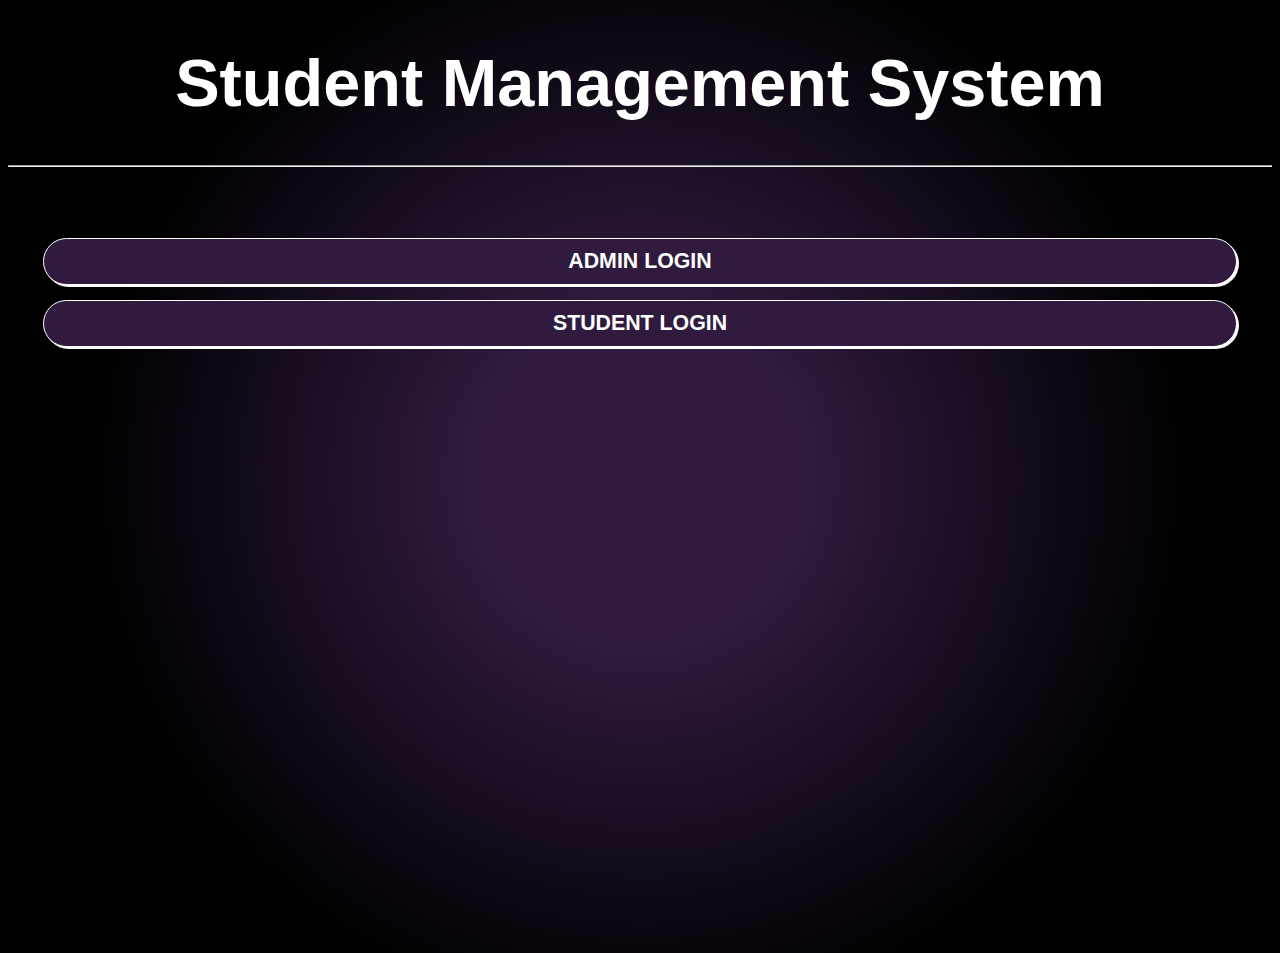
<file: SMS/index.html>
<!DOCTYPE html>
<html>
<head>
	<title>Student Management System</title>
	<meta charset="utf-8">
	<link rel="stylesheet" href="styles_home.css">
</head>

<body>
	<h1>Student Management System</h1>
	<hr><br>
    <table>
        <tr>
            <td><a href="loginAdmin.html">ADMIN LOGIN</a></td>
            
        </tr>
        <tr>
            <td><a href="loginStudent.html">STUDENT LOGIN</a></td>
           
        </tr>
    
       
        
    </table>
</body>
</html>
</file>
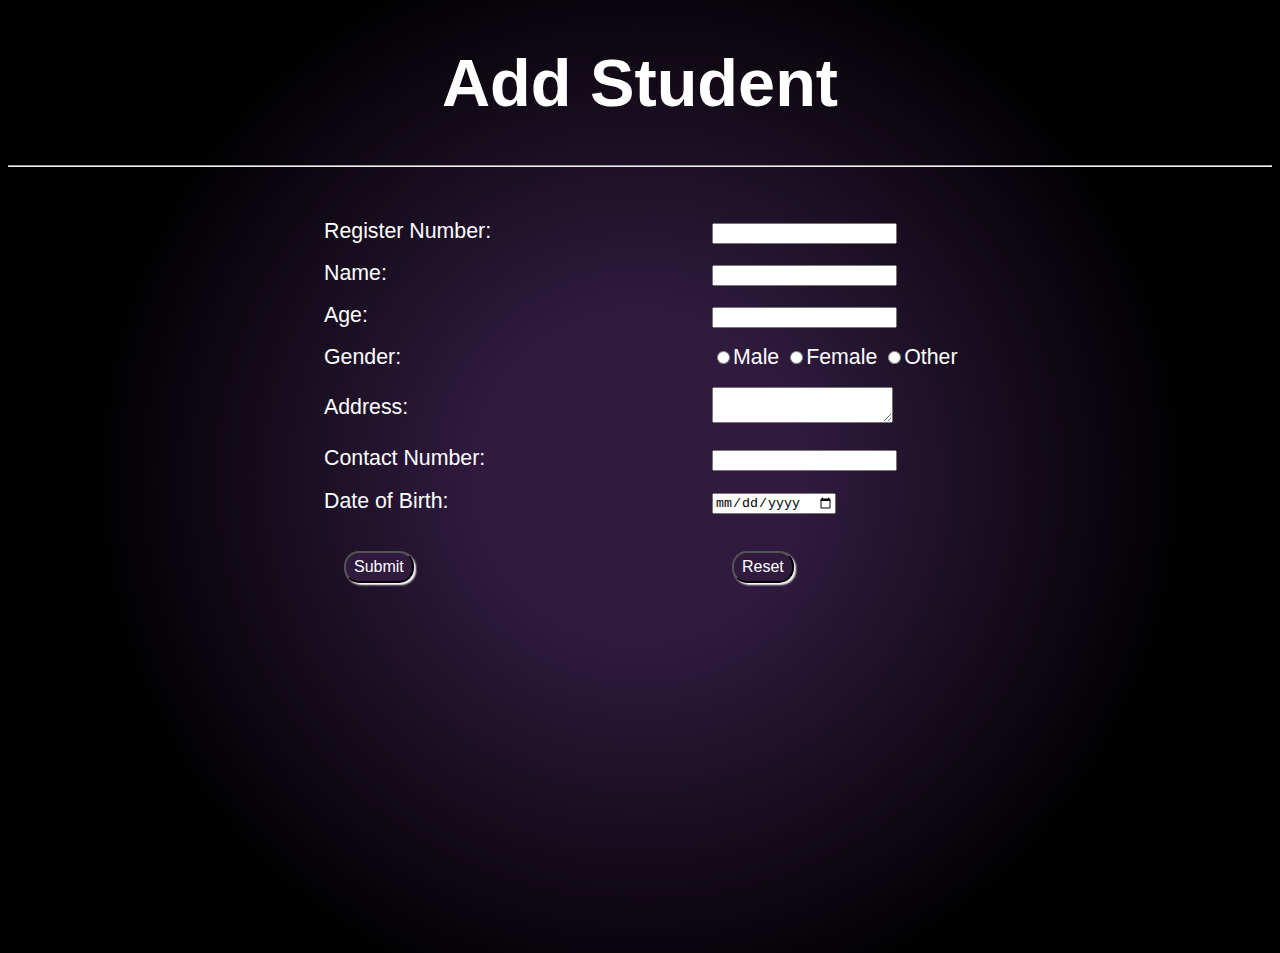
<file: SMS/add.html>
<!DOCTYPE html>
<html>
<head>
	<title>Student Management System</title>
	<meta charset="utf-8">
	<link rel="stylesheet" href="styles_add.css">
</head>

<body>
	<h1>Add Student</h1>
	<hr><br>
    <table>
        <form name="regform" id="regform" action="http://localhost:8080/SMS/AddServlet" >
            <tr>
                <td><label for="id">Register Number: </label></td>
                <td><input name="id" id="id" type="number" required></td>
            </tr>
            <tr>
                <td><label for="name">Name: </label></td>
                <td><input name="name" id="name" type="text" required></td>
            </tr>
            <tr>
                <td><label for="age">Age: </label></td>
                <td><input name="age" id="age" type="number" required></td>
            </tr>
            <tr>
                <td><label >Gender: </label></td>
                    <td><input id="male" type="radio" value="Male" name="gender"><label for="male">Male</label>
                    <input id="female" type="radio" value="Female" name="gender"><label for="female">Female</label>
                    <input id="other" type="radio" value="Other" name="gender"><label for="other">Other</label>
                </td>
            </tr>
            <tr>
                <td><label for="address">Address: </label></td>
                <td><textarea name="address" id="address" required></textarea></td>
            </tr>
            <tr>
                <td><label for="status">Contact Number: </label></td>
                <td><input name="status" id="status" type="text" required></td>
            </tr>
            <tr>
                <td><label for="dov">Date of Birth: </label></td>
                <td><input name="dov" id="dov" type="date" placeholder="dd/mm/yyyy"></td>
            </tr>
            <tr>
                <td><button id="submit">Submit</button></td>
                <td><button id="resetBtn" onclick="myReset()">Reset</button></td>                
            </tr>
        </form>
    </table>
    <script src="script.js"></script>
</body>
</html>
</file>
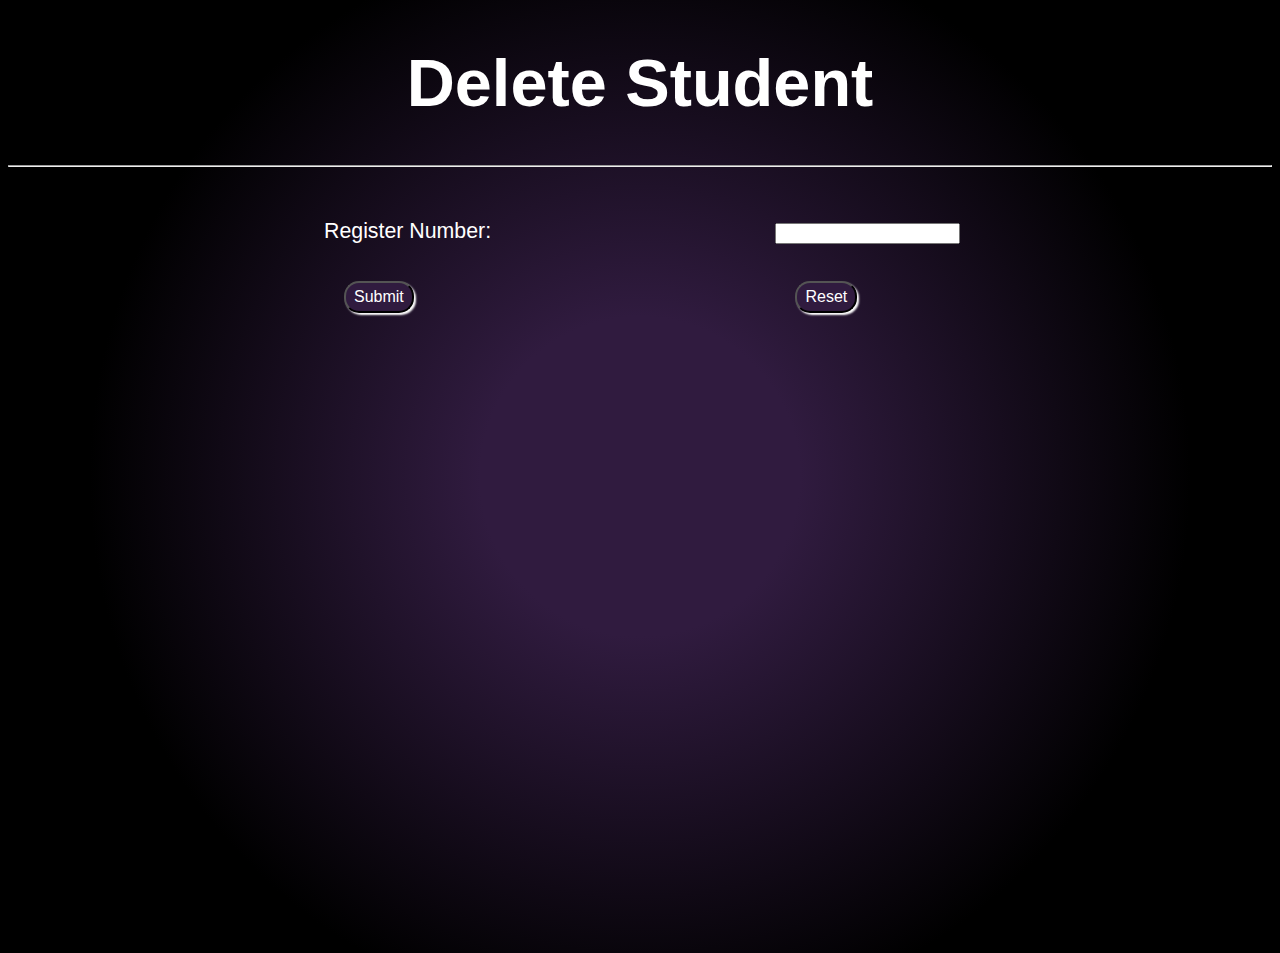
<file: SMS/delete.html>
<!DOCTYPE html>
<html>
<head>
	<title>Student Management System</title>
	<meta charset="utf-8">
	<link rel="stylesheet" href="styles_delete.css">
</head>

<body>
	<h1>Delete Student</h1>
	<hr><br>
    <table>
        <form name="regform" id="regform" action="http://localhost:8080/SMS/DeleteServlet" >
            <tr>
                <td><label for="id">Register Number: </label></td>
                <td><input name="id" id="id" type="number" required></td>
            </tr>
            <tr>
                <td><input type="submit" value="Submit" id="submit" ></td>
                <td><input type="button" value="Reset" id="resetBtn" onclick="myReset()"></td>
            </tr>
        </form>
    </table>
    <script src="script.js"></script>
</body>
</html>
</file>
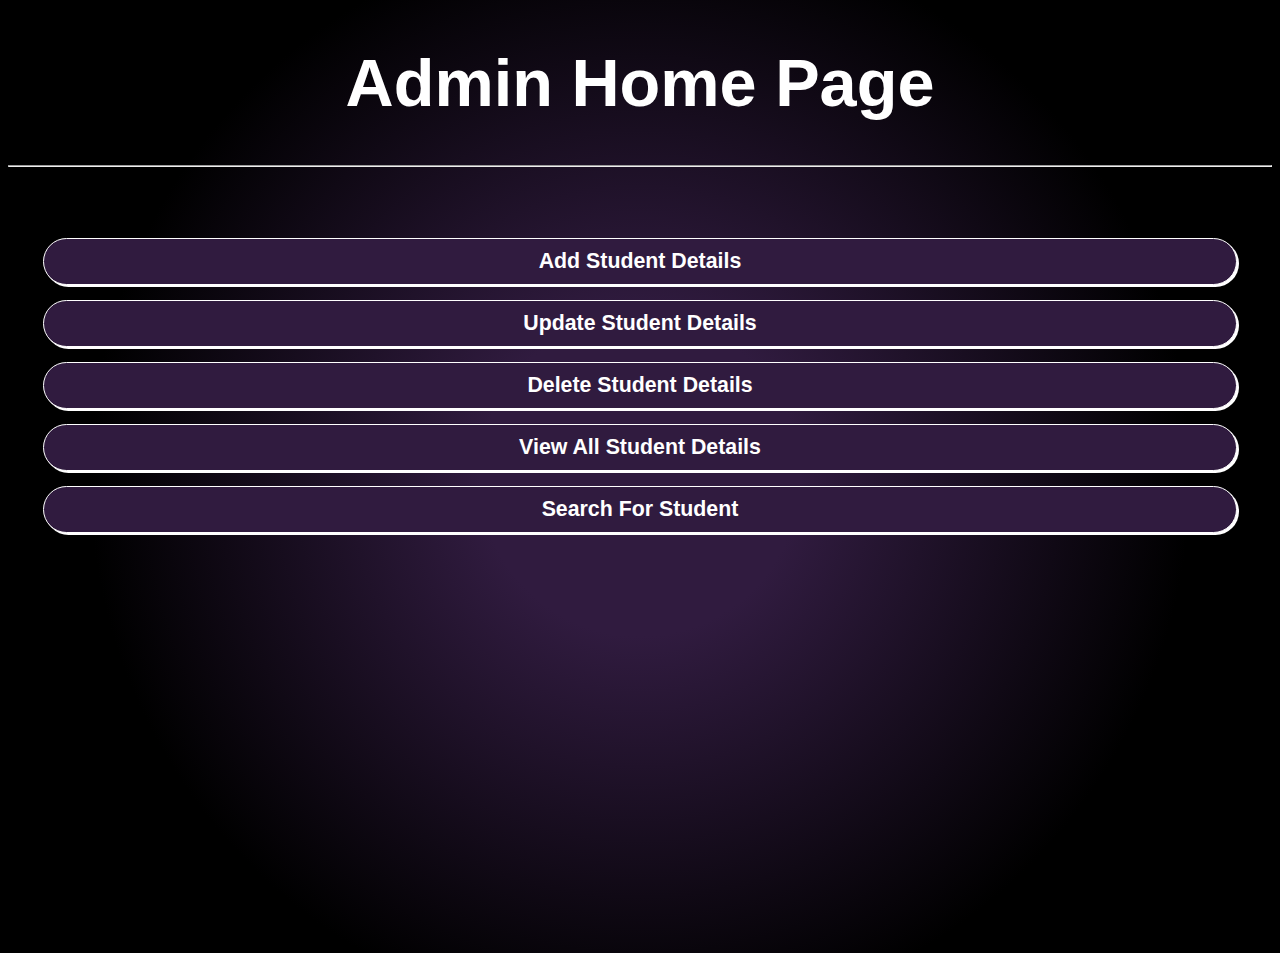
<file: SMS/homeAdmin.html>
<!DOCTYPE html>
<html>
<head>
	<title>Student Management System</title>
	<meta charset="utf-8">
	<link rel="stylesheet" href="styles_home.css">
</head>

<body>
	<h1>Admin Home Page</h1>
	<hr><br>
    <table>
        <tr>
            <td><a href="add.html"> Add Student Details</a></td>
            
        </tr>
        <tr>
            <td><a href="update.html"> Update Student Details</a></td>
           
        </tr>
        <tr>
            <td><a href="delete.html"> Delete Student Details</a></td>
           
        </tr>
        <tr>
            <td><a href="view.html"> View All Student Details</a></td>
           
        </tr>
        <tr>
            <td><a href="search.html"> Search For Student</a></td>
         
        </tr>
        
    </table>
</body>
</html>
</file>
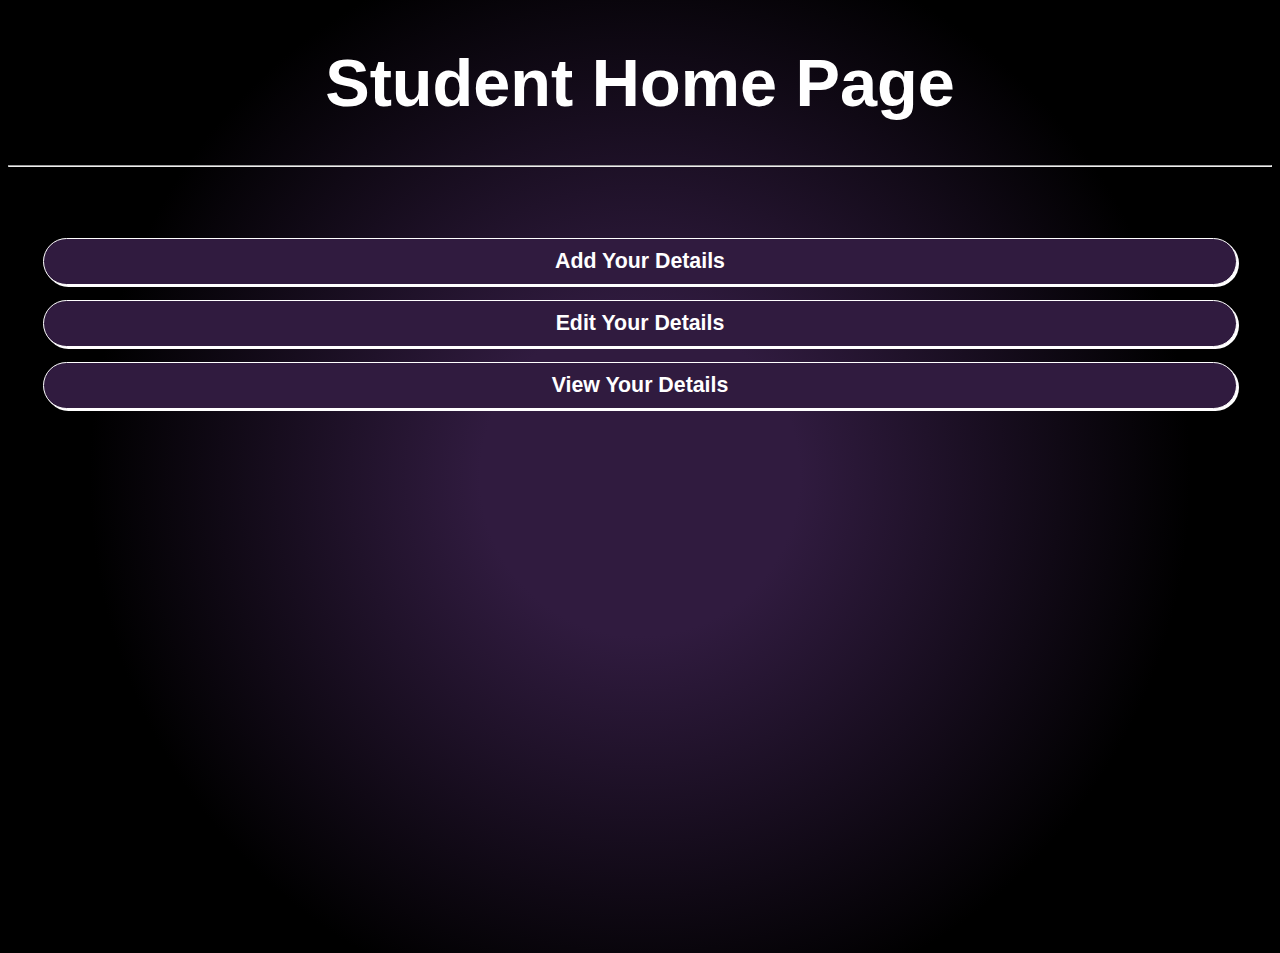
<file: SMS/homeStudent.html>
<!DOCTYPE html>
<html>
<head>
	<title>Student Management System</title>
	<meta charset="utf-8">
	<link rel="stylesheet" href="styles_home.css">
</head>

<body>
	<h1>Student Home Page</h1>
	<hr><br>
    <table>
        <tr>
            <td><a href="add.html">Add Your Details</a></td>
            
        </tr>
        <tr>
            <td><a href="update.html">Edit Your Details</a></td>
           
        </tr>
    
        <tr>
            <td><a href="search.html">View Your Details</a></td>
         
        </tr>
        
    </table>
</body>
</html>
</file>
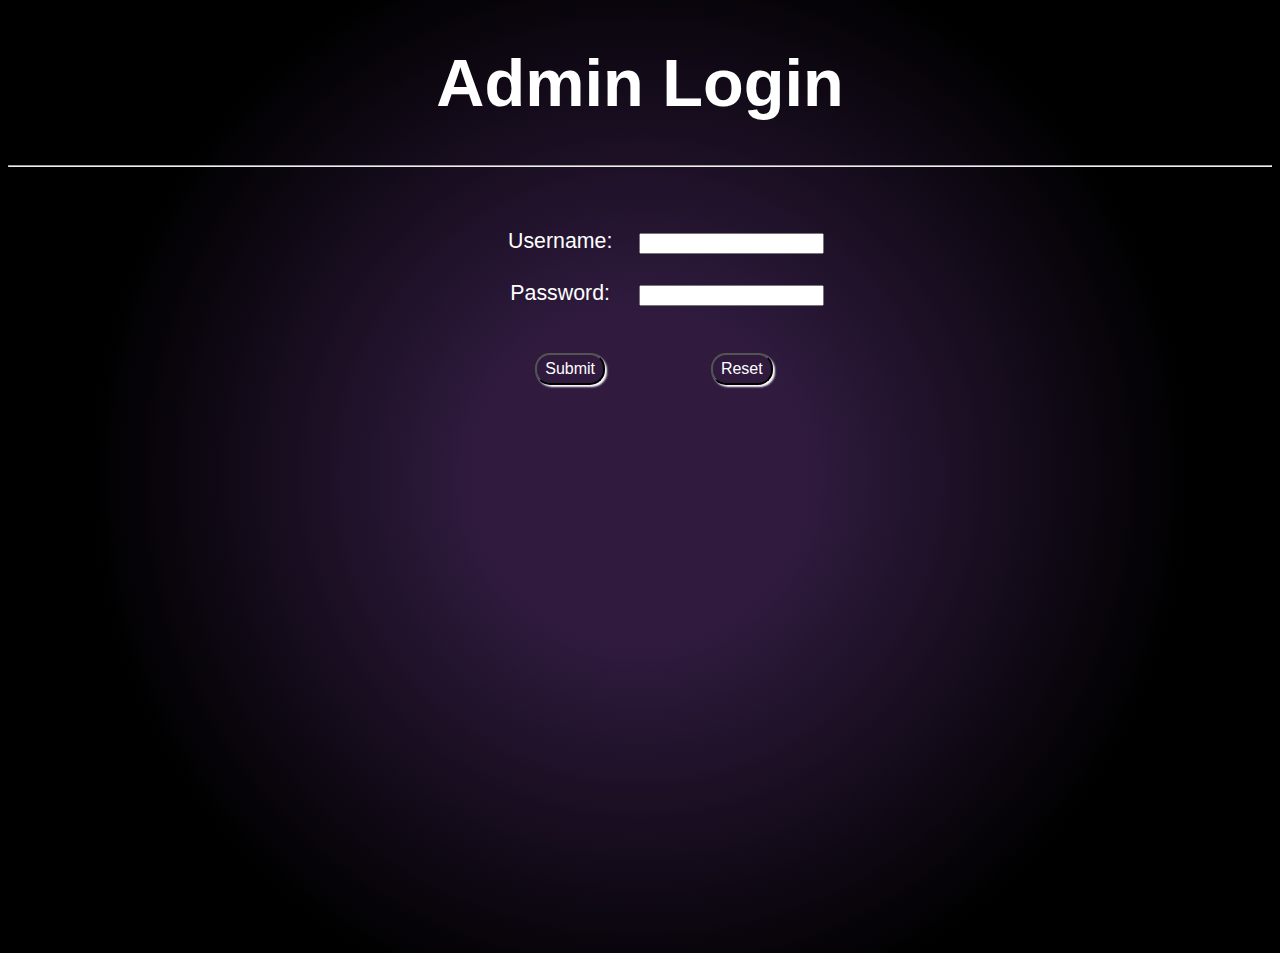
<file: SMS/loginAdmin.html>
<!DOCTYPE html>
<html>
<head>
	<title>Student Management System</title>
	<meta charset="utf-8">
	<link rel="stylesheet" href="styles.css">
</head>

<body>
	<h1>Admin Login</h1>
	<hr><br>
    <table>
        <form id="loginform">
            <tr>
                <td><label for="username">Username: </label></td>
                <td><input name="username" id="username" type="text" required></td>
            </tr>
            <tr>
                <td><label for="password">Password: </label></td>
                <td><input name="password" id="password" type="password" required></td>
            </tr>
            <tr>
                <td><button id="submit" onclick="checkCreds()">Submit</button></td>
                <td><button id="resetBtn" onclick="myReset()">Reset</button></td>
               
            </tr>
        </form>
    </table>

    <script>

        function myReset(){
            document.getElementById("loginform").reset();
        }
        
        function checkCreds(){
            var user = document.getElementById("username").value;
            var pass = document.getElementById("password").value;
        
            if(user === "admin" && pass === "admin123"){
                document.getElementById("username").value = "";
                document.getElementById("password").value = "";
                window.open("homeAdmin.html");
            }
            else{
                alert("Invalid credentials. Please re-enter");
                document.getElementById("username").value = "";
                document.getElementById("password").value = "";
                document.getElementById("username").focus();
            }
        }
        
        </script></body>
</html>
</file>
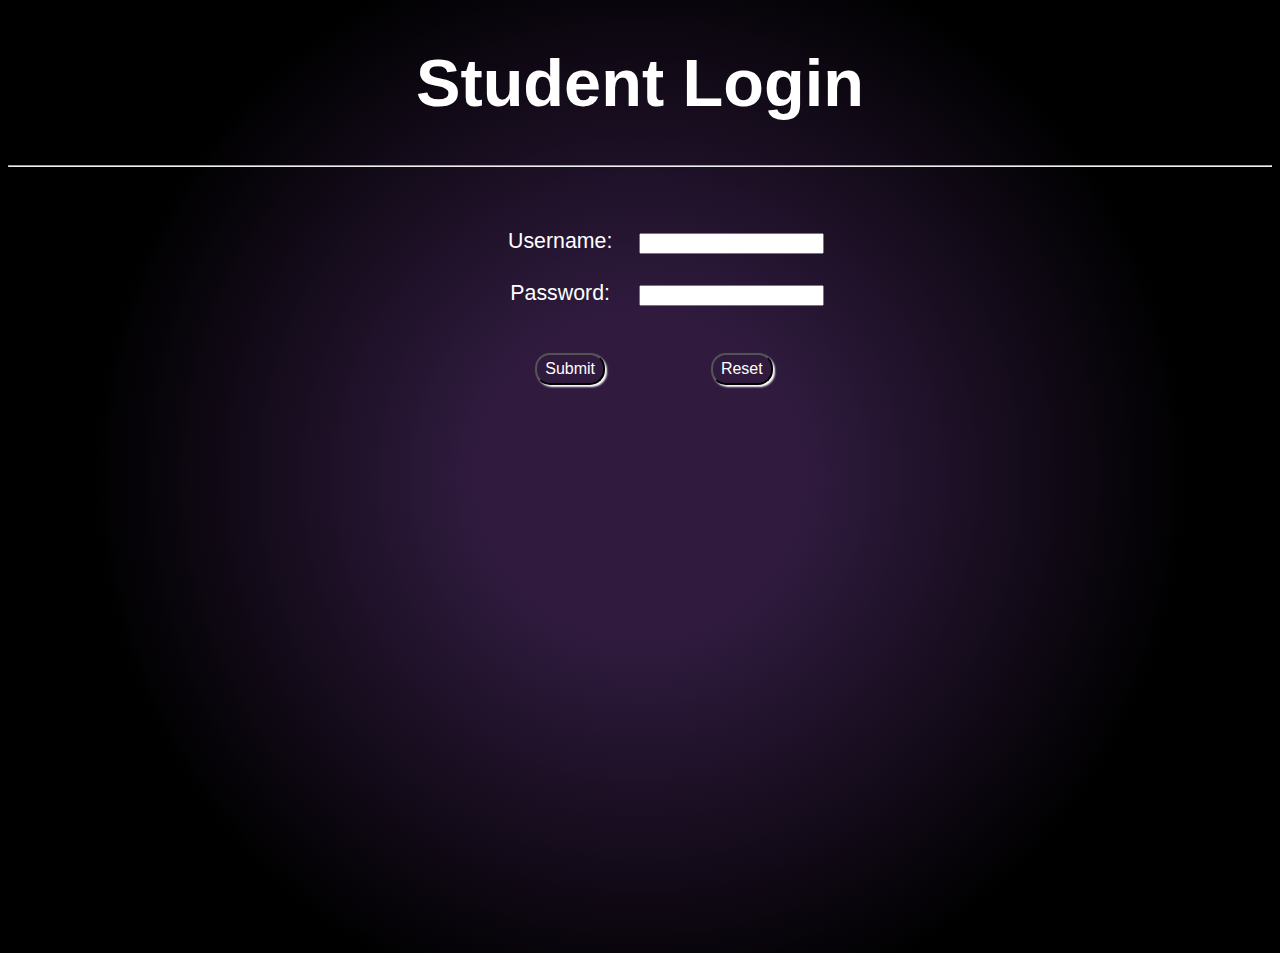
<file: SMS/loginStudent.html>
<!DOCTYPE html>
<html>
<head>
	<title>Student Management System</title>
	<meta charset="utf-8">
	<link rel="stylesheet" href="styles.css">
</head>

<body>
	<h1>Student Login</h1>
	<hr><br>
    <table>
        <form id="loginform">
            <tr>
                <td><label for="username">Username: </label></td>
                <td><input name="username" id="username" type="text" required></td>
            </tr>
            <tr>
                <td><label for="password">Password: </label></td>
                <td><input name="password" id="password" type="password" required></td>
            </tr>
            <tr>
                <td><button id="submit" onclick="checkCreds()">Submit</button></td>
                <td><button id="resetBtn" onclick="myReset()">Reset</button></td>
            </tr>
        </form>
    </table>

    <script>

        function myReset(){
            document.getElementById("loginform").reset();
        }
        
        function checkCreds(){
            var user = document.getElementById("username").value;
            var pass = document.getElementById("password").value;
        
            if(user === "stud" && pass === "stud123"){
                document.getElementById("username").value = "";
                document.getElementById("password").value = "";
                window.open("homeStudent.html");
            }
            else{
                alert("Invalid credentials. Please re-enter");
                document.getElementById("username").value = "";
                document.getElementById("password").value = "";
                document.getElementById("username").focus();
            }
        }
        
        </script>
        </body>
</html>
</file>
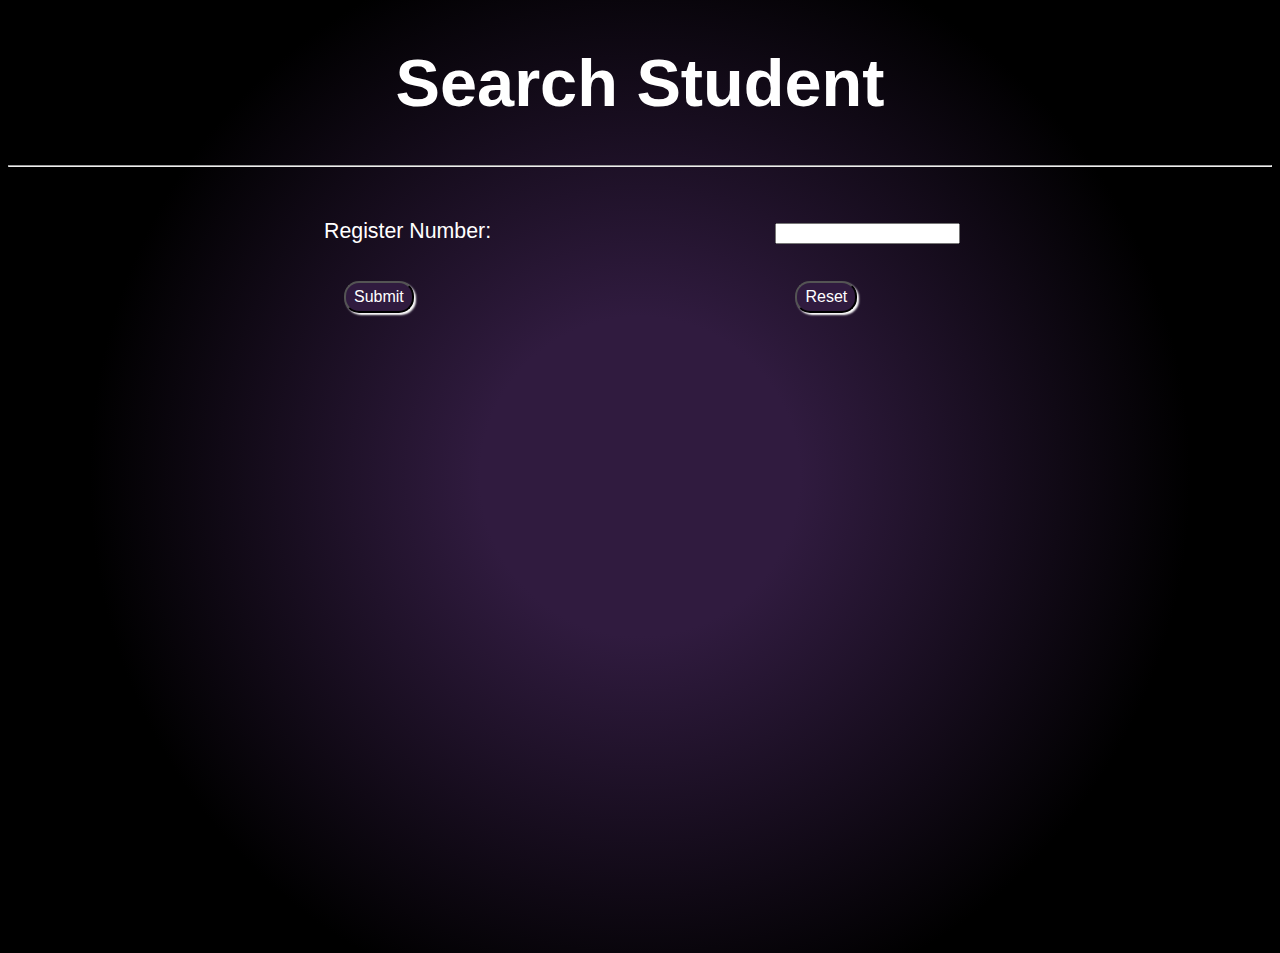
<file: SMS/search.html>
<!DOCTYPE html>
<html>
<head>
	<title>Student Management System</title>
	<meta charset="utf-8">
	<link rel="stylesheet" href="styles_search.css">
</head>

<body>
	<h1>Search Student</h1>
	<hr><br>
    <table>
        <form name="regform" id="regform" action="http://localhost:8080/SMS/SearchServlet" >
            <tr>
                <td><label for="id">Register Number: </label></td>
                <td><input name="id" id="id" type="number" required></td>
            </tr>
            
            <tr>
                <td><button id="submit">Submit</button></td>
                <td><button id="resetBtn" onclick="myReset()">Reset</button></td>
            </tr>
        </form>
    </table>
    <script src="script.js"></script>
</body>
</html>
</file>
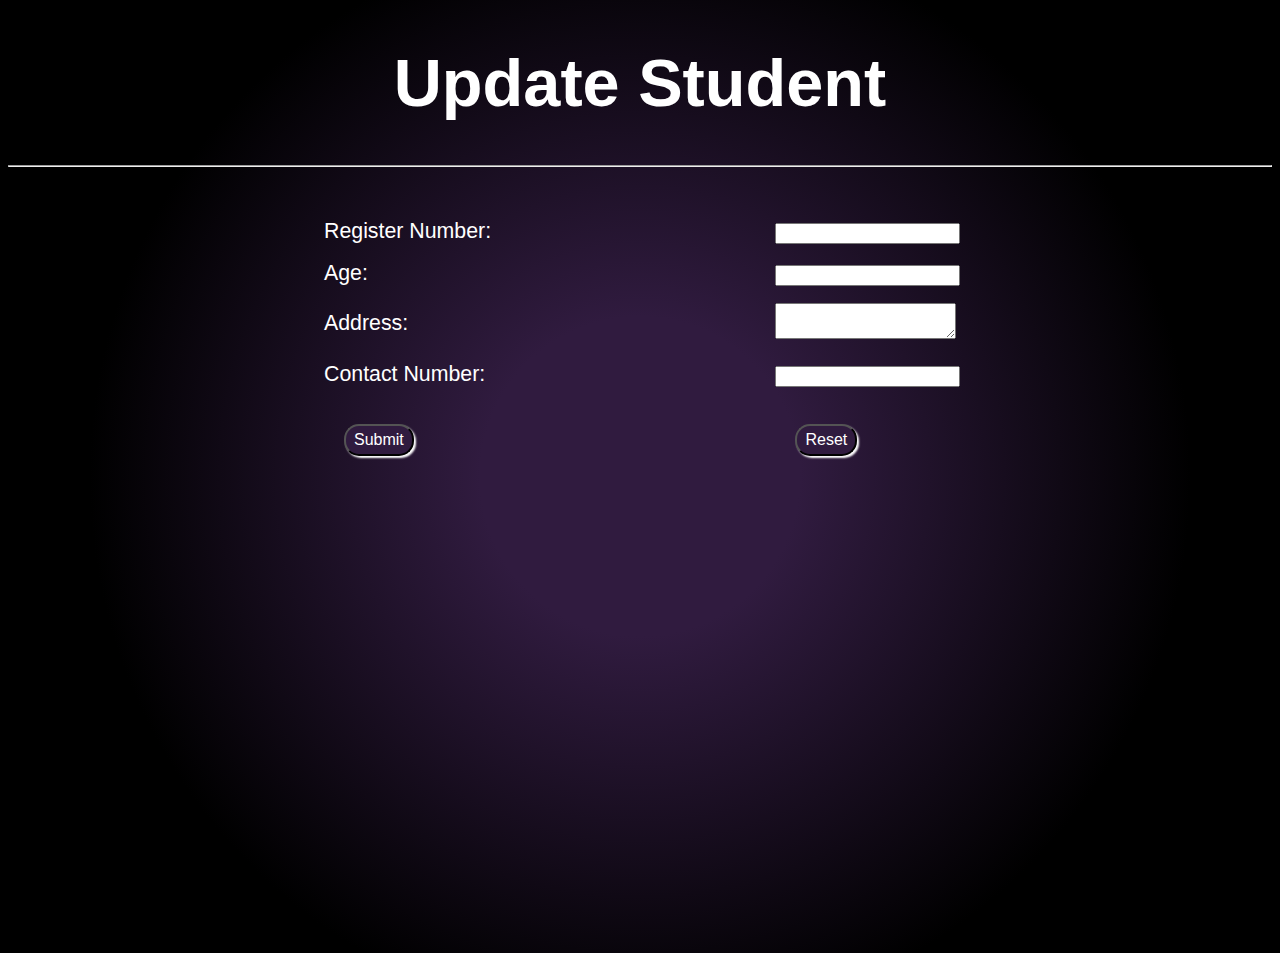
<file: SMS/update.html>
<!DOCTYPE html>
<html>
<head>
	<title>Student Management System</title>
	<meta charset="utf-8">
	<link rel="stylesheet" href="styles_update.css">
</head>

<body>
	<h1>Update Student</h1>
	<hr><br>
    <table>
        <form name="regform" id="regform" action="http://localhost:8080/SMS/UpdateServlet" >
            <tr>
                <td><label for="id">Register Number: </label></td>
                <td><input name="id" id="id" type="number" required></td>
            </tr>
            <tr>
                <td><label for="age">Age: </label></td>
                <td><input name="age" id="age" type="number" required></td>
            </tr>
            <tr>
                <td><label for="address">Address: </label></td>
                <td><textarea name="address" id="address" required></textarea></td>
            </tr>
            <tr>
        
                <td><label for="status">Contact Number: </label></td>
                <td><input name="status" id="status" type="text" required></td>
            </tr>
            <tr>
                <td><button id="submit">Submit</button></td>
                <td><button id="resetBtn" onclick="myReset()">Reset</button></td>
            </tr>
        </form>
    </table>
    <script src="script.js"></script>
</body>
</html>
</file>
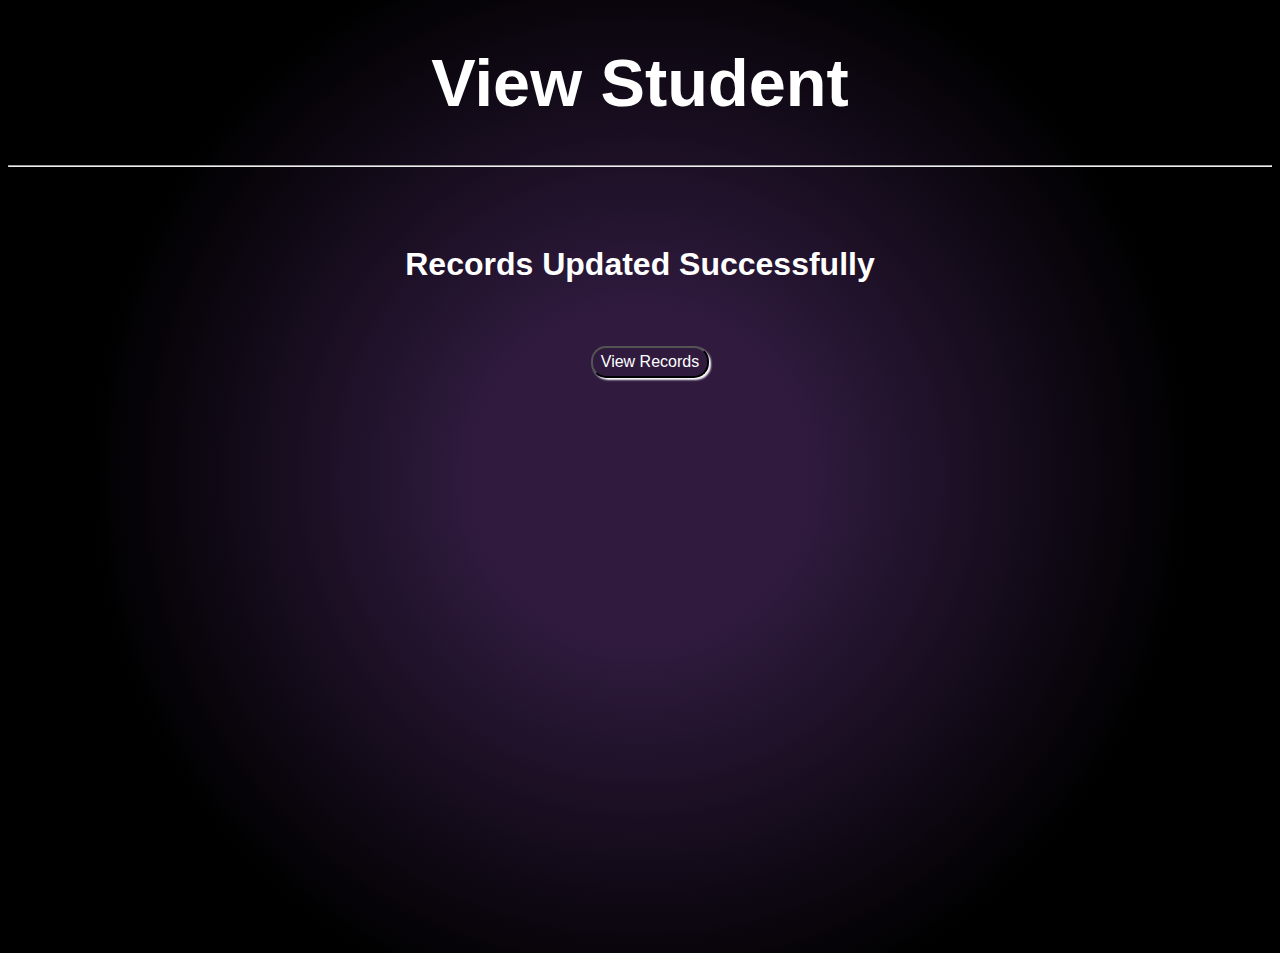
<file: SMS/view.html>
<!DOCTYPE html>
<html>
<head>
	<title>Student Management System</title>
	<meta charset="utf-8">
	<link rel="stylesheet" href="styles_view.css">
</head>

<body>
	<h1>View Student</h1>
	<hr><br>
    <table>
        <form name="regform" id="regform" action="http://localhost:8080/SMS/ViewServlet" >
            <tr>
                <td colspan="2"><h2>Records Updated Successfully</h2></td>
            </tr>
            <tr>
                <td><button id="submit">View Records</button></td>
            </tr>
        </form>
    </table>
    <script src="script.js"></script>
</body>
</html>
</file>
<file: SMS/styles_home.css>
body{
    font-size: 16pt;
    font-family: -apple-system, BlinkMacSystemFont, 'Segoe UI', 'Roboto', 'Oxygen',
    'Ubuntu', 'Cantarell', 'Fira Sans', 'Droid Sans', 'Helvetica Neue',
    sans-serif;
    background: rgb(11,49,13);
    background: radial-gradient(circle, #301b3f 20%, #000 69%); 
    color: white;
    height: 100vh;
}

h1{
	font-size: 50pt;
	text-align: center;
	color: white;
}

table{
    padding: 20px;
    width: 100%;
	text-align: center;
    border-spacing: 15px;
    /*border: 2px solid white;*/
}

td{
    padding: 10px;
    border: 1px solid white;
    background-color: #301b3f; 
    border-radius: 30px;
    box-shadow: 2px 2px;
}
td:hover{
    background-color: #230d33;
}

a{
    text-decoration: none;
    color: white;
    font-weight: bolder;
}
</file>
<file: SMS/styles_add.css>
body{
    font-size: 16pt;
    font-family: -apple-system, BlinkMacSystemFont, 'Segoe UI', 'Roboto', 'Oxygen',
    'Ubuntu', 'Cantarell', 'Fira Sans', 'Droid Sans', 'Helvetica Neue',
    sans-serif;
    background: rgb(10,11,41);
    background: radial-gradient(circle, #301b3f 20%, #000 69%); 
    color: white;
    height: 100vh;
}

h1{
	font-size: 50pt;
	text-align: center;
	color: white;
}

table{
	padding-left: 300px;
	text-align: justify;
    width: 100%;
    border-spacing: 15px;
}

#submit, #resetBtn{
	margin-left: 20px;
	padding: 5px 8px;
	font-size: 16px;
	color: #fff;
	background-color: #301b3f; 
	text-align: center;
	text-decoration: none;
    margin-top: 20px;
    border-radius: 15px;
    box-shadow: 2px 2px 2px;
}
#submit:hover, #resetBtn:hover{
    background-color: #230d33;
}
</file>
<file: SMS/styles_delete.css>
body{
    font-size: 16pt;
    font-family: -apple-system, BlinkMacSystemFont, 'Segoe UI', 'Roboto', 'Oxygen',
    'Ubuntu', 'Cantarell', 'Fira Sans', 'Droid Sans', 'Helvetica Neue',
    sans-serif;
    background: rgb(10,11,41);
	background: radial-gradient(circle, #301b3f 20%, #000 69%); 
	color: white;
    height: 100vh;
}

h1{
	font-size: 50pt;
	text-align: center;
	color: white;
}

table{
	padding-left: 300px;
	text-align: justify;
    width: 100%;
    border-spacing: 15px;
}

#submit, #resetBtn{
	margin-left: 20px;
	padding: 5px 8px;
	font-size: 16px;
	color: #fff;
	background-color: #301b3f; 
	text-align: center;
	text-decoration: none;
    margin-top: 20px;
    border-radius: 15px;
    box-shadow: 2px 2px 2px;
}
#submit:hover, #resetBtn:hover{
    background-color: #230d33;
}
</file>
<file: SMS/styles.css>
body{
    font-size: 16pt;
    font-family: -apple-system, BlinkMacSystemFont, 'Segoe UI', 'Roboto', 'Oxygen',
    'Ubuntu', 'Cantarell', 'Fira Sans', 'Droid Sans', 'Helvetica Neue',
    sans-serif;
    background: rgb(10,11,41);
    background: radial-gradient(circle, #301b3f 20%, #000 69%); 
    color: white;
    height: 100vh;
}

h1{
	font-size: 50pt;
	text-align: center;
	color: white;
}

table{
    display: block;
    margin-left: auto;
    margin-right: auto;
    width: 25%;
	text-align: center;
    border-spacing: 25px;
}

#submit, #resetBtn{
	margin-left: 20px;
	padding: 5px 8px;
	font-size: 16px;
	color: #fff;
	background-color: #301b3f; 
	text-align: center;
	text-decoration: none;
    margin-top: 20px;
    border-radius: 15px;
    box-shadow: 2px 2px 2px;
}
#submit:hover, #resetBtn:hover{
    background-color: #230d33;
}
</file>
<file: SMS/styles_search.css>
body{
    font-size: 16pt;
    font-family: -apple-system, BlinkMacSystemFont, 'Segoe UI', 'Roboto', 'Oxygen',
    'Ubuntu', 'Cantarell', 'Fira Sans', 'Droid Sans', 'Helvetica Neue',
    sans-serif;
    background: rgb(11,49,13);
    background: radial-gradient(circle, #301b3f 20%, #000 69%); 
    color: white;
    height: 100vh;
}

h1{
	font-size: 50pt;
	text-align: center;
	color: white;
}

table{
	padding-left: 300px;
	text-align: justify;
    width: 100%;
    border-spacing: 15px;
}

#submit, #resetBtn{
	margin-left: 20px;
	padding: 5px 8px;
	font-size: 16px;
	color: #fff;
	background-color: #301b3f; 
	text-align: center;
	text-decoration: none;
    margin-top: 20px;
    border-radius: 15px;
    box-shadow: 2px 2px 2px;
}
#submit:hover, #resetBtn:hover{
    background-color: #230d33;
}
</file>
<file: SMS/styles_update.css>
body{
    font-size: 16pt;
    font-family: -apple-system, BlinkMacSystemFont, 'Segoe UI', 'Roboto', 'Oxygen',
    'Ubuntu', 'Cantarell', 'Fira Sans', 'Droid Sans', 'Helvetica Neue',
    sans-serif;
    background: rgb(10,11,41);
    background: radial-gradient(circle, #301b3f 20%, #000 69%); 
    color: white;
    height: 100vh;
}

h1{
	font-size: 50pt;
	text-align: center;
	color: white;
}

table{
	padding-left: 300px;
	text-align: justify;
    width: 100%;
    border-spacing: 15px;
}

#submit, #resetBtn{
	margin-left: 20px;
	padding: 5px 8px;
	font-size: 16px;
	color: #fff;
	background-color: #301b3f; 
	text-align: center;
	text-decoration: none;
    margin-top: 20px;
    border-radius: 15px;
    box-shadow: 2px 2px 2px;
}
#submit:hover, #resetBtn:hover{
    background-color: #230d33;
}
</file>
<file: SMS/styles_view.css>
body{
    font-size: 16pt;
    font-family: -apple-system, BlinkMacSystemFont, 'Segoe UI', 'Roboto', 'Oxygen',
    'Ubuntu', 'Cantarell', 'Fira Sans', 'Droid Sans', 'Helvetica Neue',
    sans-serif;
    background: rgb(11,49,13);
	background: radial-gradient(circle, #301b3f 20%, #000 69%); 
    color: white;
    height: 100vh;
}

h1{
	font-size: 50pt;
	text-align: center;
	color: white;
}

table{
	text-align: center;
    width: 100%;
    border-spacing: 15px;
}

#submit, #resetBtn{
	margin-left: 20px;
	padding: 5px 8px;
	font-size: 16px;
	color: #fff;
	background-color: #301b3f; 
	text-align: center;
	text-decoration: none;
    margin-top: 20px;
    border-radius: 15px;
    box-shadow: 2px 2px 2px;
}
#submit:hover, #resetBtn:hover{
    background-color: #230d33;
}
</file>
